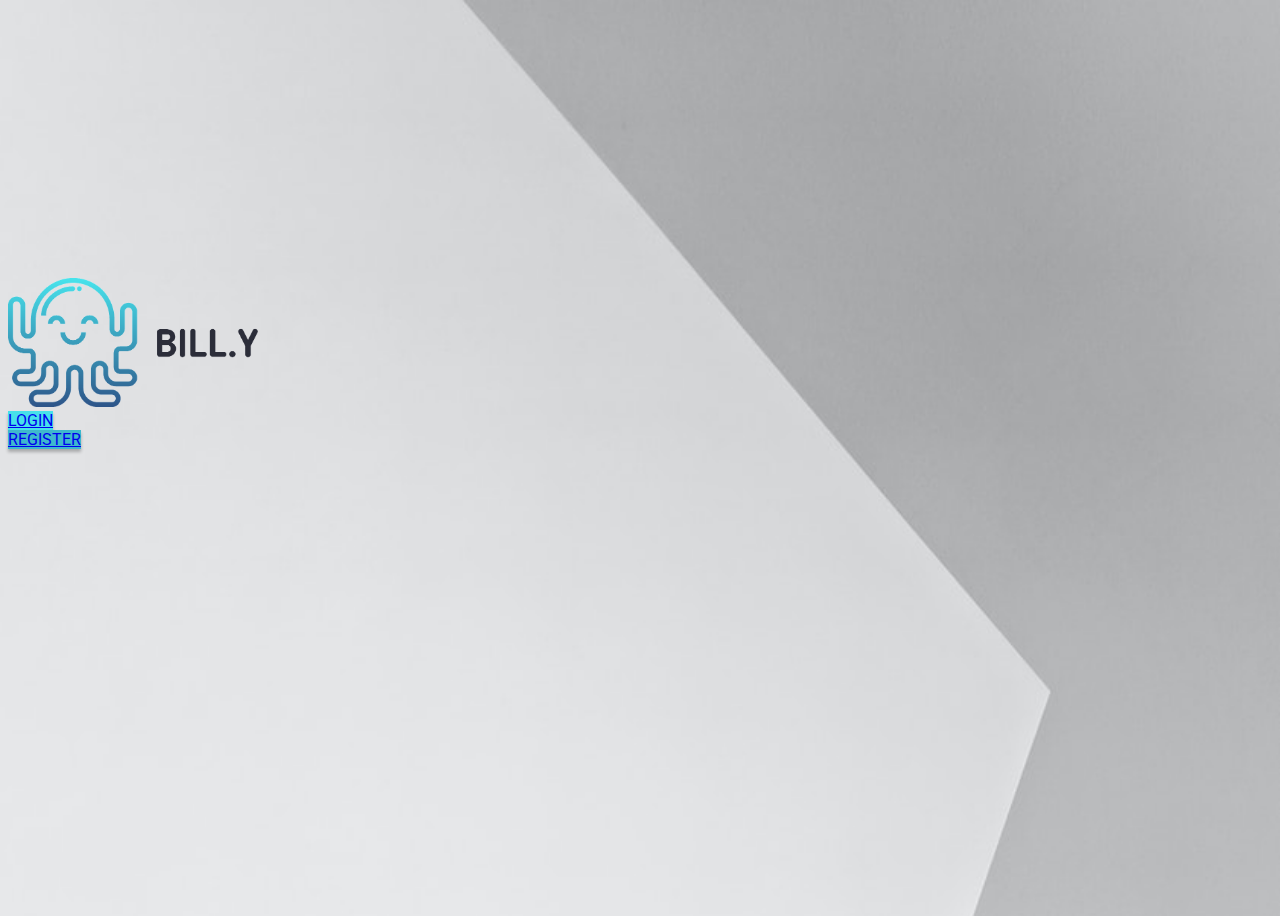
<file: index.html>
<!doctype html>
<html lang="pt-BR">
  <head>
    <meta charset="utf-8">
    <meta name="viewport" content="width=device-width, initial-scale=1">
    <title>Bill.y Fintech</title>

    <!-- link Google Fonts -->
    <link rel="preconnect" href="https://fonts.googleapis.com">
    <link rel="preconnect" href="https://fonts.gstatic.com" crossorigin>
    <link href="https://fonts.googleapis.com/css2?family=Roboto:wght@300&display=swap" rel="stylesheet">

    <!-- link Bootstrap CSS -->
    <link href="https://cdn.jsdelivr.net/npm/bootstrap@5.3.0/dist/css/bootstrap.min.css" rel="stylesheet" integrity="sha384-9ndCyUaIbzAi2FUVXJi0CjmCapSmO7SnpJef0486qhLnuZ2cdeRhO02iuK6FUUVM" crossorigin="anonymous">

    <!-- link meu CSS -->
    <link rel="stylesheet" href="./assets/css/style.css">
  </head>
  <body>

    <div class="container text-center">  
      <div class="mx-auto">
        <img src="./assets/images/rectangle.png" class="logo" alt="Logo Bill.y">
      </div>
      <div class="row mt-4 botoes">
          <div class="col-6 col-sm-12 mt-3 btn-1">
            <a class="btn btn-primary login-btn text-dark fw-bold border-dark border-2" href="./assets/pages/login.html" role="button">LOGIN</a>
          </div>
          <div class="col-6 col-sm-12 mt-3 btn-2">
            <a class="btn btn-primary register-btn fw-bold border-dark border-2" href="./assets/pages/register.html" role="button">REGISTER</a>
          </div>
        </div>
      </div>
    </div>


    <!-- link Bootstrap JS -->
    <script src="https://cdn.jsdelivr.net/npm/bootstrap@5.3.0/dist/js/bootstrap.bundle.min.js" integrity="sha384-geWF76RCwLtnZ8qwWowPQNguL3RmwHVBC9FhGdlKrxdiJJigb/j/68SIy3Te4Bkz" crossorigin="anonymous"></script>
  </body>
</html>
</file>
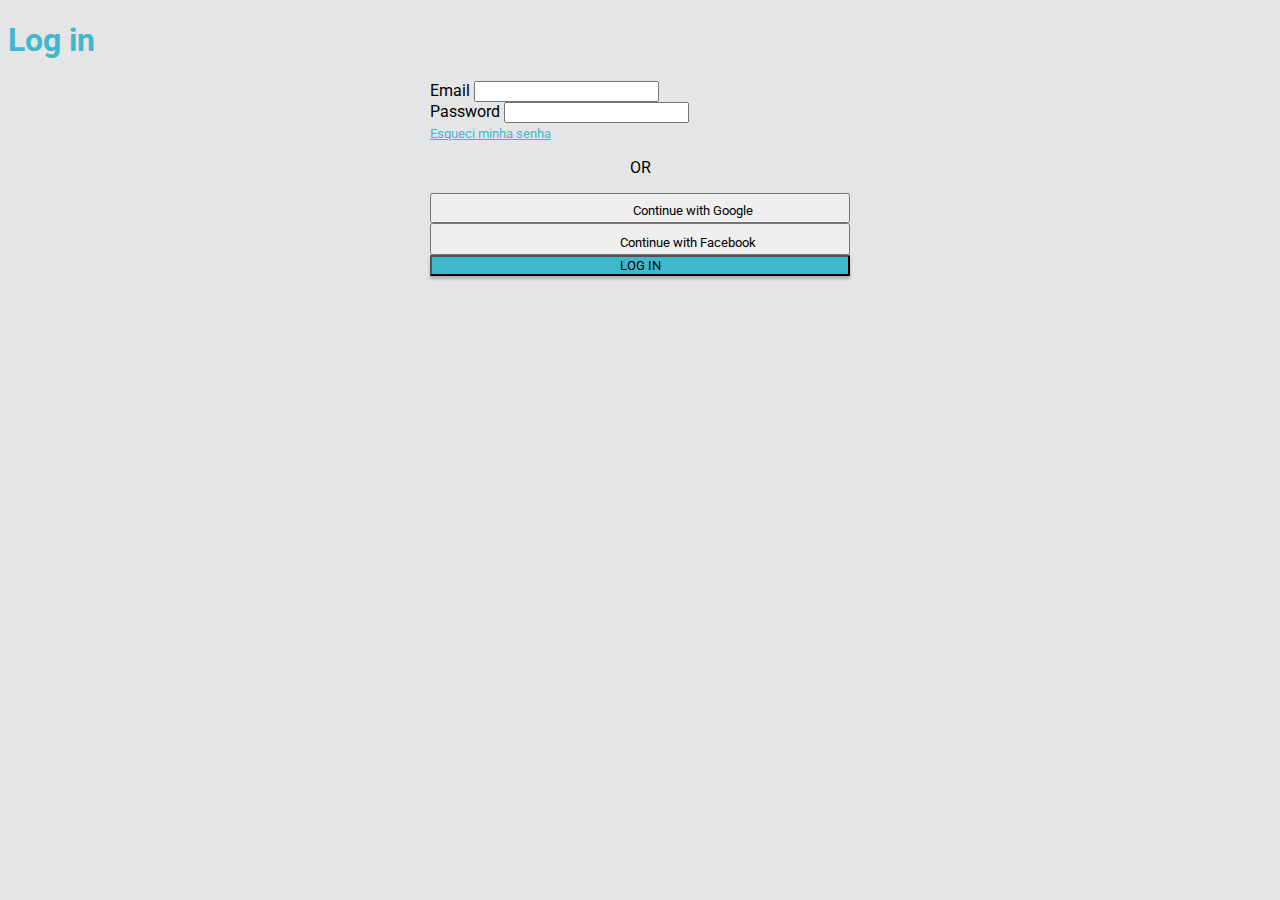
<file: assets/pages/login.html>
<!doctype html>
<html lang="pt-BR">
  <head>
    <meta charset="utf-8">
    <meta name="viewport" content="width=device-width, initial-scale=1">
    <title>Bill.y Login</title>

    <!-- link Google Fonts -->
    <link rel="preconnect" href="https://fonts.googleapis.com">
    <link rel="preconnect" href="https://fonts.gstatic.com" crossorigin>
    <link href="https://fonts.googleapis.com/css2?family=Roboto:wght@300&display=swap" rel="stylesheet">

    <!-- link Font Awesome -->
    <link rel="stylesheet" href="https://cdnjs.cloudflare.com/ajax/libs/font-awesome/6.4.0/css/all.min.css" integrity="sha512-iecdLmaskl7CVkqkXNQ/ZH/XLlvWZOJyj7Yy7tcenmpD1ypASozpmT/E0iPtmFIB46ZmdtAc9eNBvH0H/ZpiBw==" crossorigin="anonymous" referrerpolicy="no-referrer"/>

    <!-- link Bootstrap CSS -->
    <link href="https://cdn.jsdelivr.net/npm/bootstrap@5.3.0/dist/css/bootstrap.min.css" rel="stylesheet" integrity="sha384-9ndCyUaIbzAi2FUVXJi0CjmCapSmO7SnpJef0486qhLnuZ2cdeRhO02iuK6FUUVM" crossorigin="anonymous">

    <!-- link meu CSS -->
    <link rel="stylesheet" href="../css/pages.css">
  </head>
  <body>
    <div class="m-2">
      <a href="../../index.html">
        <i class="fa-solid fa-arrow-rotate-left icon"></i>
      </a>
    </div>
    <div class="title mx-5">
      <h1 class="fw-bold">Log in</h1>
    </div>
    <div class="container fw-semibold">
      <form class="form" method="post">
        <div class="mb-3">
          <label for="email" class="form-label">Email</label>
          <input type="email" class="form-control border-black border-2" id="email" aria-describedby="emailHelp">
        </div>
        <div class="mb-3">
          <label for="password" class="form-label">Password</label>
          <input type="password" class="form-control border-black border-2" id="password">
          <div class="text-end">
            <a class="help-pass fw-semibold" href="#">Esqueci minha senha</a>
          </div>
        </div>
        <p class="my-3 fw-semibold">OR</p>
        <div class="mb-3">
          <button type="submit" class="btn btn-primary my-5 bg-white text-center text-black fw-bold border-black border-2 d-flex alt"><i class="fa-brands fa-google icon google"></i>Continue with Google</button>
        </div>
        <div class="mb-3 text-center">
          <button type="submit" class="btn btn-primary my-5 bg-white text-black fw-bold border-black border-2 d-flex alt"><i class="fa-brands fa-square-facebook icon facebook"></i>Continue with Facebook</button>
        </div>
        <div class="mb-3 text-center">
          <button type="submit" class="btn btn-primary my-3 fw-bold border-black border-3 alt btn-login">LOG IN</button>
        </div>
      </form>
    </div>

    <!-- link Bootstrap JS -->
    <script src="https://cdn.jsdelivr.net/npm/bootstrap@5.3.0/dist/js/bootstrap.bundle.min.js" integrity="sha384-geWF76RCwLtnZ8qwWowPQNguL3RmwHVBC9FhGdlKrxdiJJigb/j/68SIy3Te4Bkz" crossorigin="anonymous"></script>
  </body>
</html>
</file>
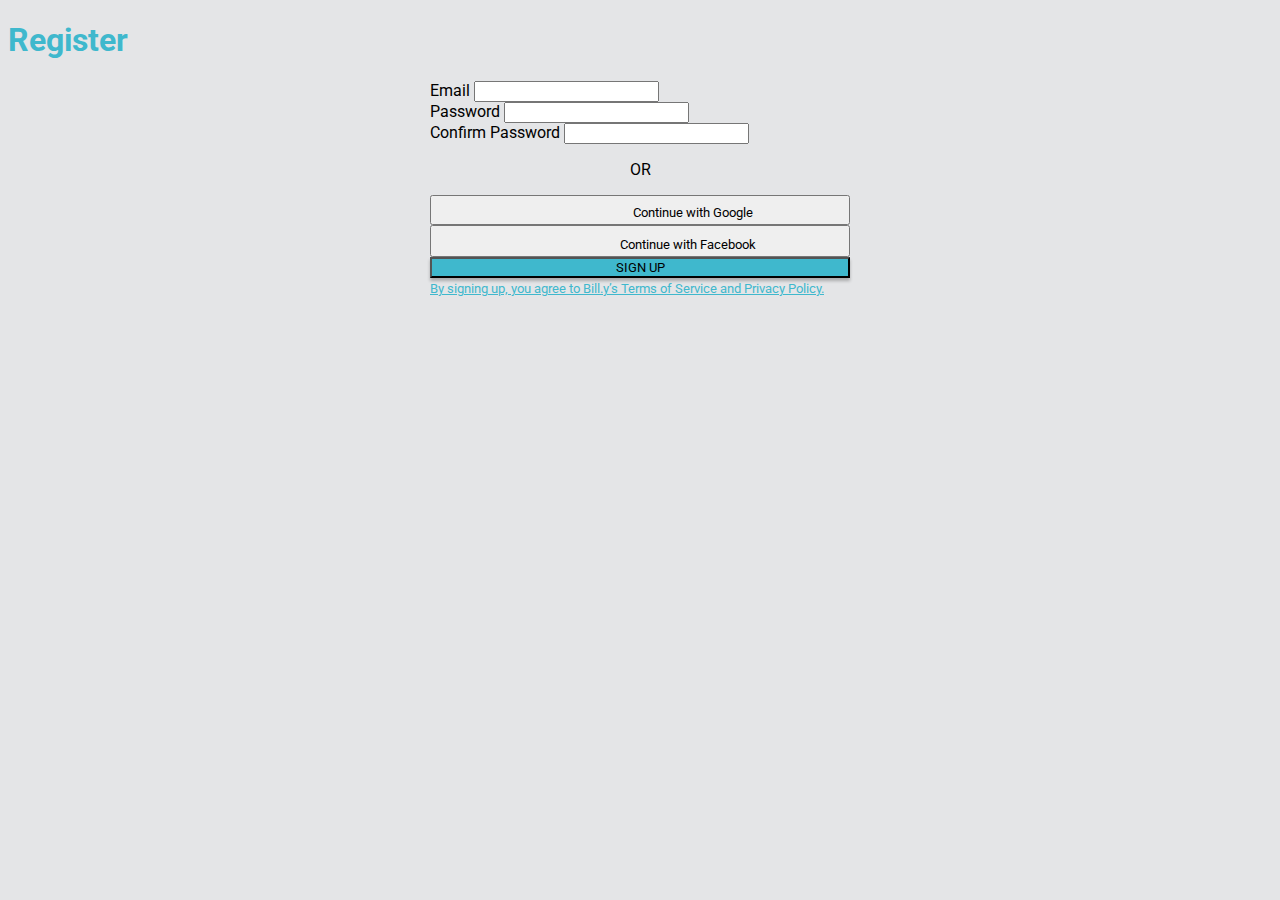
<file: assets/pages/register.html>
<!doctype html>
<html lang="pt-BR">
  <head>
    <meta charset="utf-8">
    <meta name="viewport" content="width=device-width, initial-scale=1">
    <title>Bill.y Register</title>

    <!-- link Google Fonts -->
    <link rel="preconnect" href="https://fonts.googleapis.com">
    <link rel="preconnect" href="https://fonts.gstatic.com" crossorigin>
    <link href="https://fonts.googleapis.com/css2?family=Roboto:wght@300&display=swap" rel="stylesheet">

    <!-- link Font Awesome -->
    <link rel="stylesheet" href="https://cdnjs.cloudflare.com/ajax/libs/font-awesome/6.4.0/css/all.min.css" integrity="sha512-iecdLmaskl7CVkqkXNQ/ZH/XLlvWZOJyj7Yy7tcenmpD1ypASozpmT/E0iPtmFIB46ZmdtAc9eNBvH0H/ZpiBw==" crossorigin="anonymous" referrerpolicy="no-referrer"/>

    <!-- link Bootstrap CSS -->
    <link href="https://cdn.jsdelivr.net/npm/bootstrap@5.3.0/dist/css/bootstrap.min.css" rel="stylesheet" integrity="sha384-9ndCyUaIbzAi2FUVXJi0CjmCapSmO7SnpJef0486qhLnuZ2cdeRhO02iuK6FUUVM" crossorigin="anonymous">

    <!-- link meu CSS -->
    <link rel="stylesheet" href="../css/pages.css">
  </head>
  <body>
    <div class="m-2">
      <a href="../../index.html">
        <i class="fa-solid fa-arrow-rotate-left icon"></i>
      </a>
    </div>
    <div class="title mx-5">
      <h1 class="fw-bold">Register</h1>
    </div>
    <div class="container fw-semibold">
      <form class="form" method="post">
        <div class="mb-2">
          <label for="email" class="form-label">Email</label>
          <input type="email" class="form-control border-black border-2" id="email" aria-describedby="emailHelp">
        </div>
        <div class="mb-2">
          <label for="password" class="form-label">Password</label>
          <input type="password" class="form-control border-black border-2" id="password">
        </div>
        <div class="mb-2">
          <label for="password" class="form-label">Confirm Password</label>
          <input type="password" class="form-control border-black border-2" id="password">
        </div>
        <p class="my-2 fw-semibold">OR</p>
        <div class="mb-2">
          <button type="submit" class="btn btn-primary my-5 bg-white text-black fw-bold border-black border-2 d-flex alt"><i class="fa-brands fa-google icon google"></i>Continue with Google</button>
        </div>
        <div class="text-center">
          <button type="submit" class="btn btn-primary my-5 bg-white text-black fw-bold border-black border-2 d-flex alt"><i class="fa-brands fa-square-facebook icon facebook"></i>Continue with Facebook</button>
        </div>
        <div class="text-center">
          <button type="submit" class="btn btn-primary my-1 fw-bold border-black border-3 alt btn-login">SIGN UP</button>
        </div>
        <div class="text-center">
          <a class="help-pass text-black fw-semibold" href="#">By signing up, you agree to Bill.y’s Terms of Service and Privacy Policy.</a>
        </div>
      </form>
    </div>

    <!-- link Bootstrap JS -->
    <script src="https://cdn.jsdelivr.net/npm/bootstrap@5.3.0/dist/js/bootstrap.bundle.min.js" integrity="sha384-geWF76RCwLtnZ8qwWowPQNguL3RmwHVBC9FhGdlKrxdiJJigb/j/68SIy3Te4Bkz" crossorigin="anonymous"></script>
  </body>
</html>
</file>
<file: assets/css/style.css>
* {
    font-family: 'Roboto', sans-serif;
}

:root {
    --color-1: #47E1EA;
    --color-2: #3FB8CD;
    --color-shadow: rgba(0, 0, 0, 0.25);
}

body {
    height: 100vh;
    background-image: url(../images/logged_out.png);
    background-repeat: no-repeat;
    background-size: cover;
    display: flex;
    flex-direction: column;
}

.container {
    position: relative;
    top: 30vh;
}

.logo {
    width: 200px;
}

.login-btn {
    width: 90%;
    background-color: var(--color-1);
    box-shadow:0px 3px 3px var(--color-shadow);
}

.register-btn {
    width: 90%;
    background-color: var(--color-2);
    box-shadow: 0px 3px 3px var(--color-shadow);
}

@media (min-width:576px) {
    .logo {
        width: 250px;
    }
    .btn {
        width: 300px;
    }
}
</file>
<file: assets/css/pages.css>
* {
    font-family: 'Roboto', sans-serif;
}

:root {
    --color-1: #47E1EA;
    --color-2: #3FB8CD;
    --bg-color: #E4E5E7;
    --color-shadow: rgba(0, 0, 0, 0.25);
}

body {
    background-color: var(--bg-color);
}

.title {
    color: var(--color-2);
}

.help-pass {
    color: var(--color-2);
    font-size: .8rem;
}

p {
    text-align: center;
}

.icon {
    font-size: 1.3rem;
    color: var(--color-2);
}

.form {
    width: 80%;
    margin: 20px auto;
}

.alt {
    width: 100%;
}

.google {
    margin-right: 26%;
    margin-top: 1px;
}

.facebook {
    font-size: 1.4rem;
    margin-right: 24%;
    margin-top: 1px;
}

.btn-login {
    background-color: var(--color-2);
    box-shadow: 0 3px 3px var(--color-shadow);
}

@media(min-width: 560px) {
    .form {
        width: 420px;
    }
}
</file>
